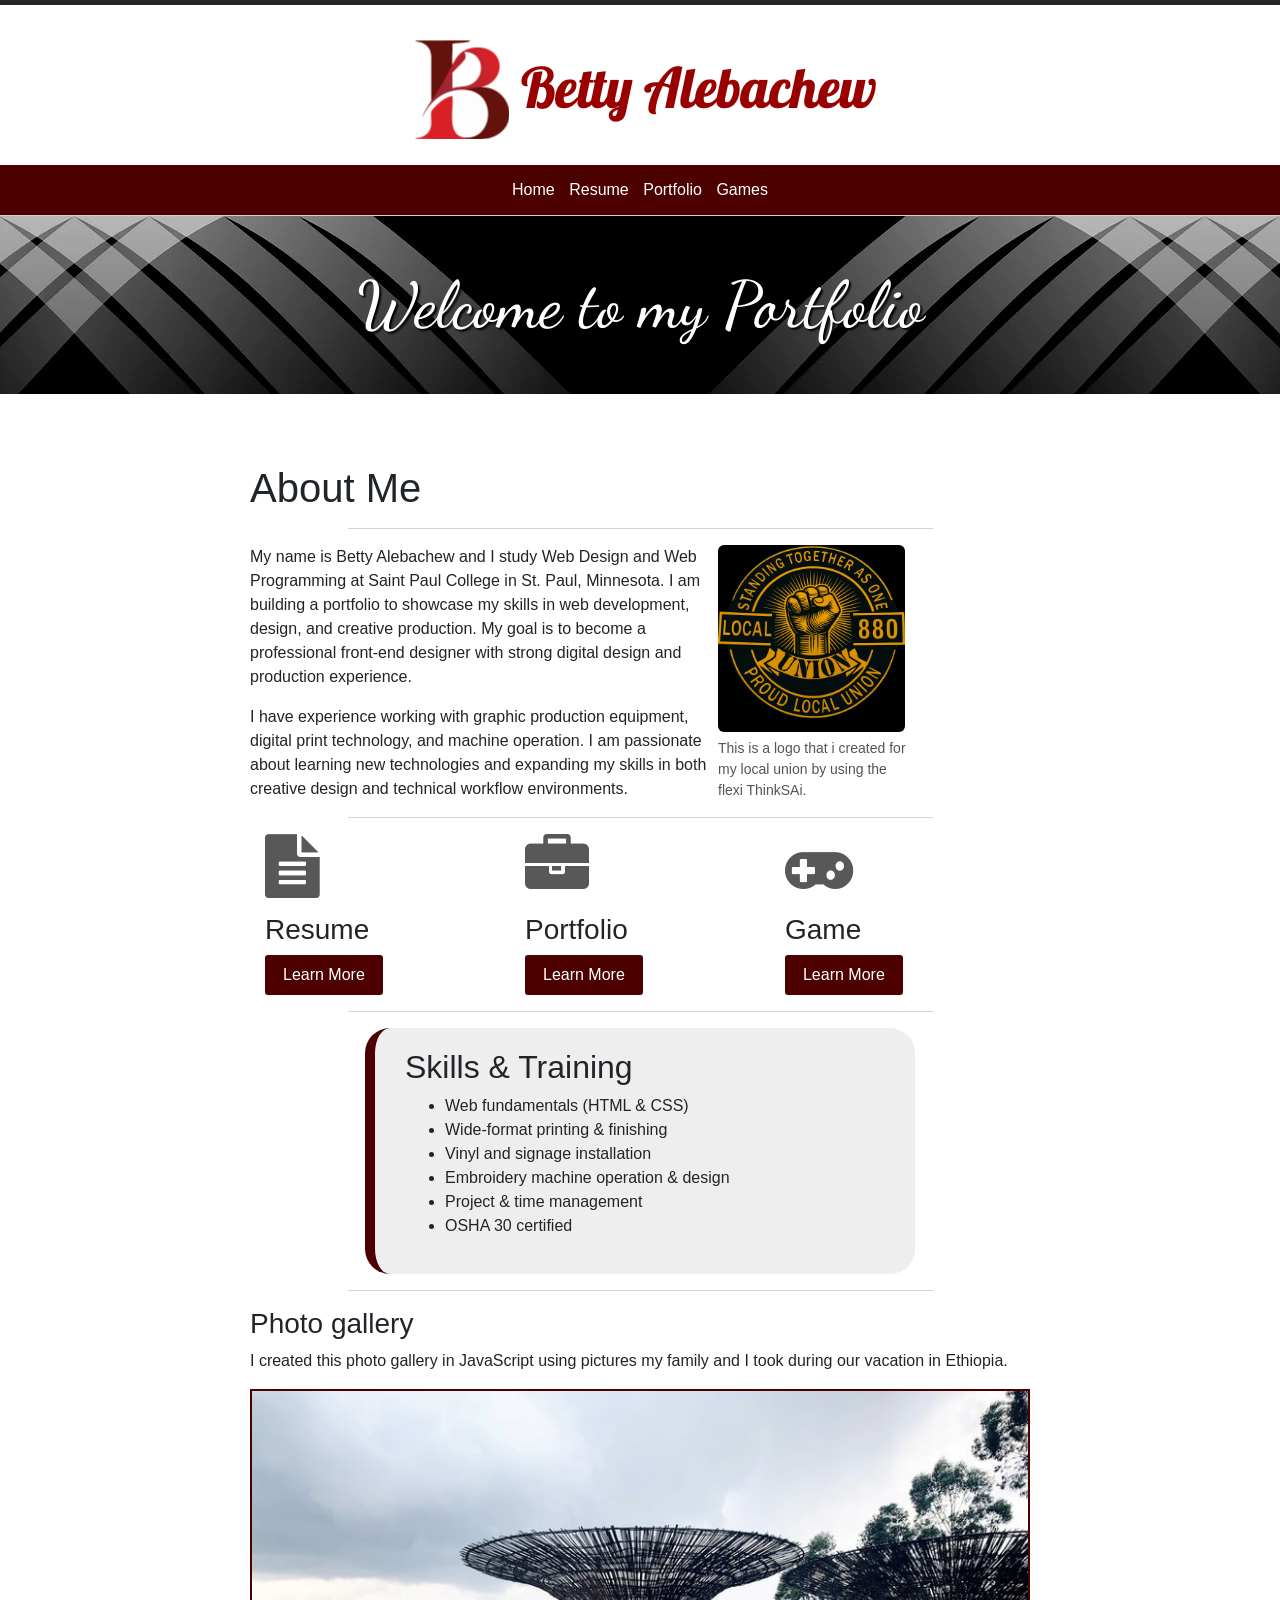
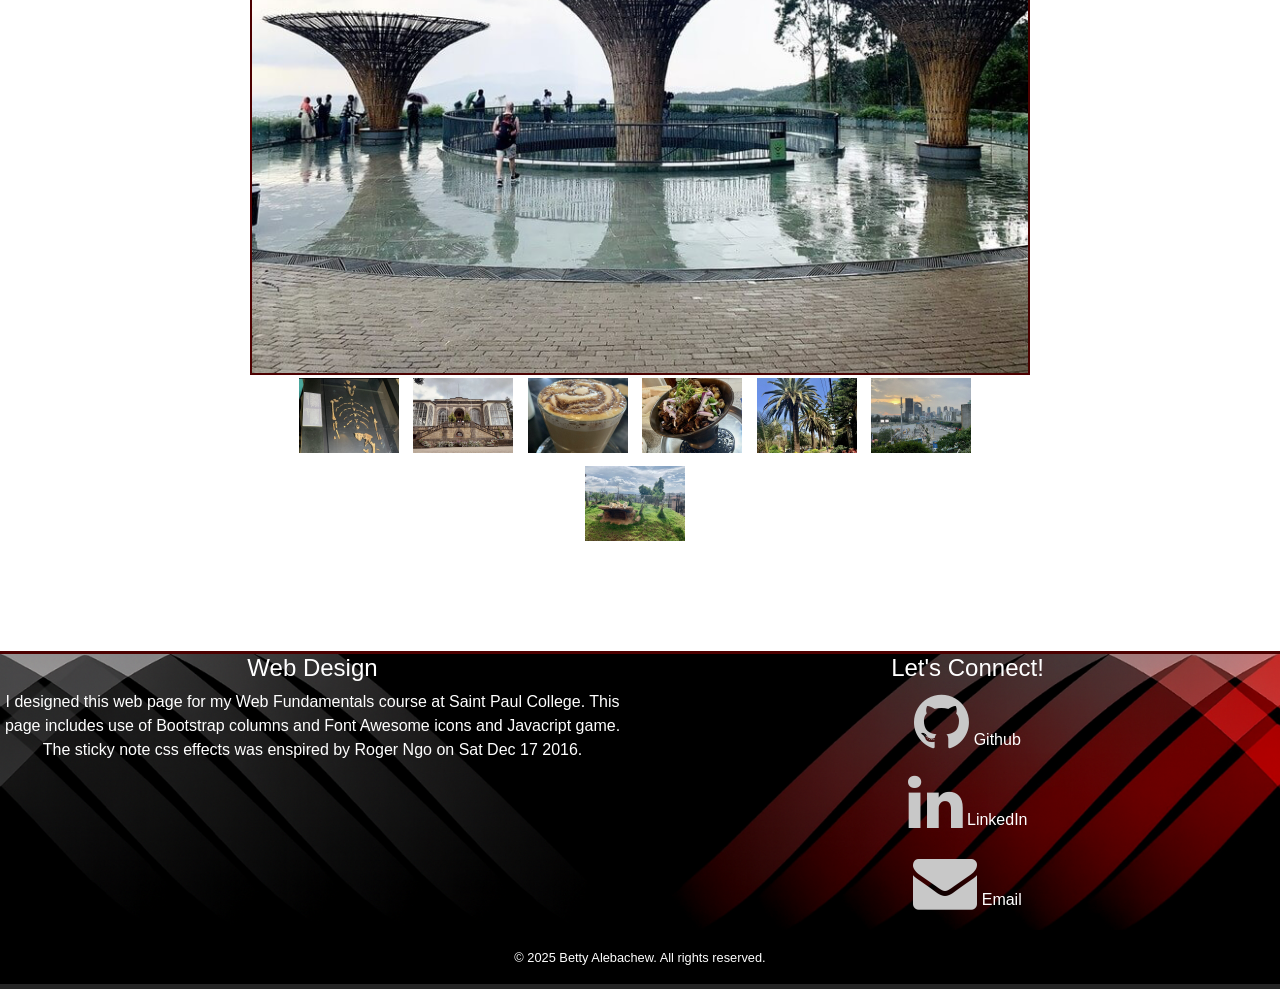
<file: index.html>
<!DOCTYPE html>
<html lang="en">
<head>
	<meta charset="utf-8">
	<meta name="viewport" content="width=device-width,initial-scale=1, minimum-scale=1">
	<meta name="description" content="This is the resume cover page of Betty Alebachew, this page is created by a web developer studnt Btty Aebachew.">
	<title>Betty Alebachew::Resume</title>
	<link rel="stylesheet" href="https://cdnjs.cloudflare.com/ajax/libs/font-awesome/4.7.0/css/font-awesome.min.css">
	<link rel="stylesheet" href="https://cdn.jsdelivr.net/npm/bootstrap@4.6.1/dist/css/bootstrap.min.css">

	<link rel="stylesheet"href="style.css">
</head>
<body>
	<header>
		<img src="images/logo2.png" alt="logo" height="XXX" width="XXX" class="img-fluid logo">
	</header>


    <nav>
    	<ul>
        <li><a href="index.html">Home</a></li>
        <li><a href="resume.html">Resume</a></li>
        <li><a href="portfolio.html">Portfolio</a></li>
        <li><a href="game.html">Games</a></li>
    	</ul>
    </nav>	
    <div class="home-hero">
    	<h1>Welcome to my Portfolio</h1>
    </div>
 
	
	<main>
		<h1>About Me</h1>
		<hr>

    <div class="home-photo">
  <img src="images/10image.png" alt="a local union logo">
  <p class="photo-caption">
    This is a logo that i created for my local union by using the flexi ThinkSAi.
  </p>
</div>

  


        <p>My name is Betty Alebachew and I study Web Design and Web Programming at Saint Paul College in St. Paul, Minnesota. I am building a portfolio to showcase my skills in web development, design, and creative production. My goal is to become a professional front-end designer with strong digital design and production experience.</p>
       <p>I have experience working with graphic production equipment, digital print technology, and machine operation. I am passionate about learning new technologies and expanding my skills in both creative design and technical workflow environments.</p>

       <hr>

       <div class="container ">
    <div class="row">

        <div class="col-sm-4 icon-box">
            <i class="fa fa-file-text" aria-hidden="true"></i>
            <h3>Resume</h3>
           
            <a href="resume.html" class="learn-btn">Learn More</a>
        </div>

        <div class="col-sm-4 icon-box">
           <i class="fa fa-briefcase" aria-hidden="true"></i>
            <h3>Portfolio</h3>
            
            <a href="portfolio.html" class="learn-btn">Learn More</a>
        </div>

        <div class="col-sm-4 icon-box">
          <i class="fa fa-gamepad" aria-hidden="true"></i>
            <h3>Game</h3>
            
            <a href="game.html" class="learn-btn">Learn More</a>
        </div>

    </div>
</div>
<hr>

       <blockquote><h2>Skills & Training</h2>

      <ul>
       <li>Web fundamentals (HTML & CSS)</li>

         <li>Wide-format printing & finishing</li>

         <li>Vinyl and signage installation</li>

         <li>Embroidery machine operation & design</li>

         <li> Project & time management</li>

         <li>OSHA 30 certified</li>
         </ul></blockquote>

 <hr>
 
 <h3> Photo gallery </h3> 

 <p>I created this photo gallery in JavaScript using pictures my family and I took during our vacation in Ethiopia.</p>         


    <!-- Photo Gallery row -->
    <div class="row">
      <div class="col-sm-12">
        <div class="gallery">

    <div class="preview">
        <img id="preview" src="images/4image.png" style="display:block;margin:0 auto;" alt="a park"  height="600" width="800"/>
    </div>

    <div class="gallery-thumbnails" style="margin:0 auto;text-align:center">
        <img onclick="document.getElementById('preview').src=document.getElementById('img1').src" id="img1" src="images/1image.png" alt="Lucy fossil" />
        <img onclick="document.getElementById('preview').src= document.getElementById('img2').src;" id="img2" src="images/2image.png" alt="a palace"/>
        <img onclick="document.getElementById('preview').src = document.getElementById('img3').src;" id="img3" src="images/3image.png" alt="cappuccino" />
        <img onclick="document.getElementById('preview').src = document.getElementById('img4').src;" id="img4" src="images/5image.png" alt="ethiopian dish" />
        <img onclick="document.getElementById('preview').src = document.getElementById('img5').src;" id="img5" src="images/6image.png" alt="palm-street"  />
        <img onclick="document.getElementById('preview').src = document.getElementById('img6').src;" id="img6" src="images/7image.png" alt="ethiopia city view" />
        <img onclick="document.getElementById('preview').src = document.getElementById('img7').src;" id="img7" src="images/8image.png" alt="lions in a zoo" />
    </div>
    
</div>
      </div>
    </div>
  </div>
</main>


    <footer>
        <div class="row">
            <div class="col-sm-6">
                <h4>Web Design </h4>
                <p>I designed this web page for my Web Fundamentals course at Saint Paul College. This page includes use of Bootstrap columns and Font Awesome icons and Javacript game. The sticky note css effects was enspired by Roger Ngo on Sat Dec 17 2016.</p>
            </div>

            <div class="col-sm-6">
                <h4>Let's Connect! </h4>    
                <p>
                    <a href="https://github.com/bettydave1525-lab" target="_blank">
                        <i class="fa fa-github"></i> Github
                    </a>
                </p>
                <p>
                    <a href="https://www.linkedin.com/in/betty-alebachew-027107398/" target="_blank">
                        <i class="fa fa-linkedin"></i> LinkedIn
                    </a>
                </p>
                <p>
                    <a href="mailto:bettydave1525@gmail.com">
                        <i class="fa fa-envelope"></i> Email 
                    </a>
                </p>
            </div>
        </div>
        <div class="footer-bottom">
            <small>&copy; 2025 Betty Alebachew. All rights reserved.</small>
        </div>
    </footer>



	<!--jQuery, Popper, and Bootstrap Javascript files-->
<script src="https://cdn.jsdelivr.net/npm/jquery@3.6.0/dist/jquery.slim.min.js"></script>
<script src="https://cdn.jsdelivr.net/npm/popper.js@1.16.1/dist/umd/popper.min.js"></script>
<script src="https://cdn.jsdelivr.net/npm/bootstrap@4.6.1/dist/js/bootstrap.bundle.min.js"></script>

</body>
</html>
</file>
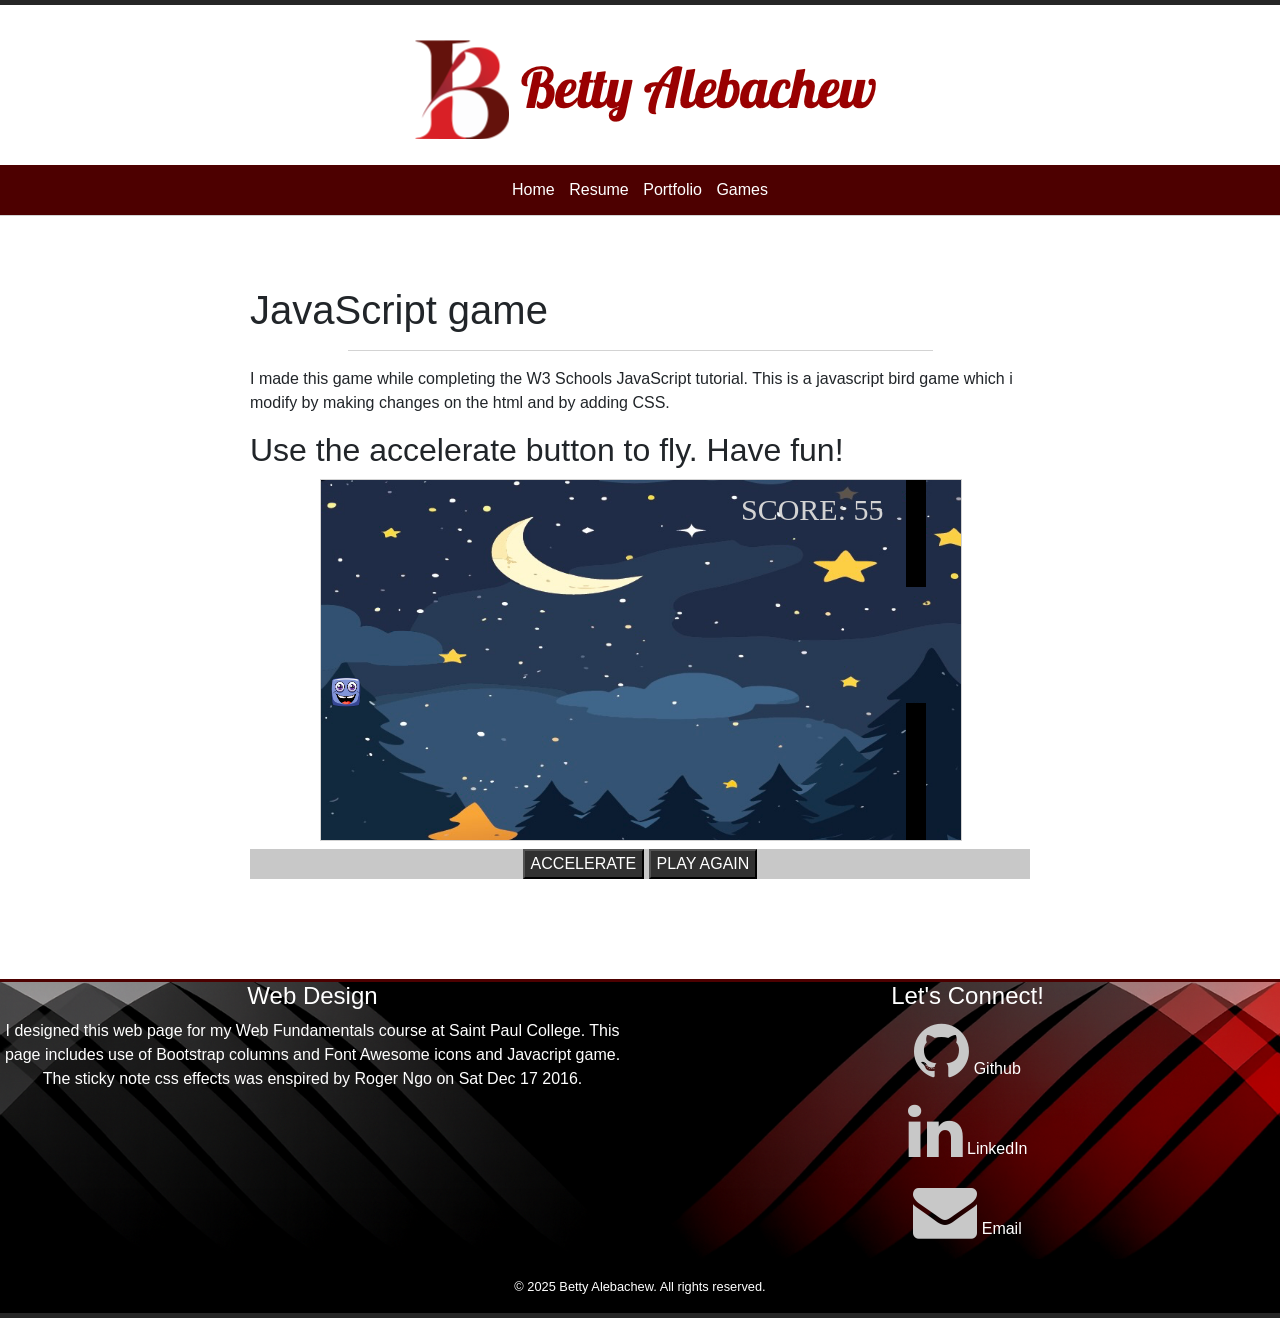
<file: game.html>
<!DOCTYPE html>
<head>
   <meta name="viewport" content="width=device-width, initial-scale=1.0"/>
   <meta charset="utf-8">
  <meta name="viewport" content="width=device-width,initial-scale=1, minimum-scale=1">
  <meta name="description" content="This is the JavaScript game page of Betty Alebachew, this page is created by a web developer studnt Btty Aebachew.">
  <title>Betty Alebachew::Resume</title>
    <link rel="stylesheet" href="https://cdnjs.cloudflare.com/ajax/libs/font-awesome/4.7.0/css/font-awesome.min.css">
  <link rel="stylesheet" href="https://cdn.jsdelivr.net/npm/bootstrap@4.6.1/dist/css/bootstrap.min.css">
  <link rel="stylesheet"href="style.css">

<!-- Place this CSS into the <head> section-->
   <style>
      canvas {
      border: 1px solid #d3d3d3;
      background-color: #f1f1f1;
      }
   </style>
</head>

<!--Replace the <body> with this next line of code. This is what starts the game. -->
 
   <body onload="startGame()">
   <!-- This code will go into the <main> section. This div holds the game and game button -->


  <header>
    <img src="images/logo2.png" alt="logo" height="XXX" width="XXX" class="img-fluid logo">
  </header>

     <nav>
      <ul>
        <li><a href="index.html">Home</a></li>
        <li><a href="resume.html">Resume</a></li>
        <li><a href="portfolio.html">Portfolio</a></li>
        <li><a href="game.html">Games</a></li>
      </ul>
    </nav>
 <main>

 <h1>JavaScript game</h1>
 <hr> 
 <p> I made this game while completing the W3 Schools JavaScript tutorial. This is a javascript bird game which i modify by making changes on the html and by adding CSS.   </p>
 <h2>Use the accelerate button to fly. Have fun!  </h2>


<div id="game"></div>

<!-- desktop controls: mouse -->
<div class="game-controls desktop">
  <button class="myButton"
          onmousedown="accelerate(-0.2)"
          onmouseup="accelerate(0.05)">
    ACCELERATE
  </button>

  <a href="">
    <button class="myButton">PLAY AGAIN</button>
  </a>
</div>

<!-- mobile controls: touch -->
<div class="game-controls mobile">
  <button class="myButton"
          ontouchstart="accelerate(-0.2)"
          ontouchend="accelerate(0.05)">
    ACCELERATE 
  </button>

  <a href="">
    <button class="myButton">PLAY AGAIN</button>
  </a>
</div>
   

<!-- This is the JavaScript for the game it goes into the <main> section underneath the code above-->
   <script>
    /* Add variables for the height and width */
var canvasWidth = 640;
var canvasHeight = 360;
/*Test to see if I have a screen less than 768 pixels and if so, change the canvas size */
if (window.innerWidth < 768){
  canvasWidth = 300;
  canvasHeight= 300;
}

      var myGamePiece;
      var myObstacles = [];
      var myScore;
      
      function startGame() {
          myGamePiece = new component(30, 30, "images/square.png", 10, 120,"image");
          myGamePiece.gravity = 0.05;
          myScore = new component("30px", "Consolas", "lightgrey", 420, 40, "text");
          myGameArea.start();
      }
      
      var myGameArea = {
          canvas : document.createElement("canvas"),
          start : function() {
              this.canvas.width = canvasWidth;
              this.canvas.height = canvasHeight
              this.context = this.canvas.getContext("2d");
              var myGame = document.getElementById("game");
              myGame.insertBefore(this.canvas, myGame.childNodes[0]);        
              this.frameNo = 0;
              this.interval = setInterval(updateGameArea, 20);
           },
          clear : function() {
              this.context.clearRect(0, 0, this.canvas.width, this.canvas.height);
          }
      }
      
      function component(width, height, color, x, y, type){ 
        this.type=type;   
        if (type == "image") {
            this.image = new Image();
            this.image.src = color;
          }
          this.score = 0;
          this.width = width;
          this.height = height;
          this.speedX = 0;
          this.speedY = 0;    
          this.x = x;
          this.y = y;
          this.gravity = 0;
          this.gravitySpeed = 0;
          this.update = function() {
              ctx = myGameArea.context;
               if (type == "image") {
                ctx.drawImage(this.image,this.x,this.y,this.width, this.height);
              }else if (this.type == "text") {
                  ctx.font = this.width + " " + this.height;
                  ctx.fillStyle = color;
                  ctx.fillText(this.text, this.x, this.y);
              } else {
                  ctx.fillStyle = color;
                  ctx.fillRect(this.x, this.y, this.width, this.height);
              }
          }
          this.newPos = function() {
              this.gravitySpeed += this.gravity;
              this.x += this.speedX;
              this.y += this.speedY + this.gravitySpeed;
              this.hitBottom();
          }
          this.hitBottom = function() {
              var rockbottom = myGameArea.canvas.height - this.height;
              if (this.y > rockbottom) {
                  this.y = rockbottom;
                  this.gravitySpeed = 0;
              }
           }
          this.crashWith = function(otherobj) {
              var myleft = this.x;
              var myright = this.x + (this.width);
              var mytop = this.y;
              var mybottom = this.y + (this.height);
              var otherleft = otherobj.x;
              var otherright = otherobj.x + (otherobj.width);
              var othertop = otherobj.y;
              var otherbottom = otherobj.y + (otherobj.height);
              var crash = true;
              if ((mybottom < othertop) || (mytop > otherbottom) || (myright < otherleft) || (myleft > otherright)) {
                  crash = false;
              }
              return crash;
          }
      }
      
      function updateGameArea() {
          var x, height, gap, minHeight, maxHeight, minGap, maxGap;
          for (i = 0; i < myObstacles.length; i += 1) {
              if (myGamePiece.crashWith(myObstacles[i])) {
                  return;
              } 
          }
          myGameArea.clear();
          myGameArea.frameNo += 1;
          if (myGameArea.frameNo == 1 || everyinterval(150)) {
              x = myGameArea.canvas.width;
              minHeight = 20;
              maxHeight = 200;
              height = Math.floor(Math.random()*(maxHeight-minHeight+1)+minHeight);
              minGap = 50;
              maxGap = 200;
              gap = Math.floor(Math.random()*(maxGap-minGap+1)+minGap);
              myObstacles.push(new component(20, height, "#000000", x, 0));
              myObstacles.push(new component(20, x - height - gap, "#000000", x, height + gap));
          }
          for (i = 0; i < myObstacles.length; i += 1) {
              myObstacles[i].x += -1;
              myObstacles[i].update();
          }
          myScore.text="SCORE: " + myGameArea.frameNo;
          myScore.update();
          myGamePiece.newPos();
          myGamePiece.update();
      }
      
      function everyinterval(n) {
          if ((myGameArea.frameNo / n) % 1 == 0) {return true;}
          return false;
      }
      
      function accelerate(n) {
          myGamePiece.gravity = n;
      }
   </script>

 </main>

 <footer>
        <div class="row">
            <div class="col-sm-6">
                <h4>Web Design </h4>
                <p>I designed this web page for my Web Fundamentals course at Saint Paul College. This page includes use of Bootstrap columns and Font Awesome icons and Javacript game. The sticky note css effects was enspired by Roger Ngo on Sat Dec 17 2016.</p>
            </div>

            <div class="col-sm-6">
                <h4>Let's Connect! </h4>    
                <p>
                    <a href="https://github.com/bettydave1525-lab" target="_blank">
                        <i class="fa fa-github"></i> Github
                    </a>
                </p>
                <p>
                    <a href="https://www.linkedin.com/in/betty-alebachew-027107398/" target="_blank">
                        <i class="fa fa-linkedin"></i> LinkedIn
                    </a>
                </p>
                <p>
                    <a href="mailto:bettydave1525@gmail.com">
                        <i class="fa fa-envelope"></i> Email 
                    </a>
                </p>
            </div>
        </div>
        <div class="footer-bottom">
            <small>&copy; 2025 Betty Alebachew. All rights reserved.</small>
        </div>
  </footer>


    <!--jQuery, Popper, and Bootstrap Javascript files-->
<script src="https://cdn.jsdelivr.net/npm/jquery@3.6.0/dist/jquery.slim.min.js"></script>
<script src="https://cdn.jsdelivr.net/npm/popper.js@1.16.1/dist/umd/popper.min.js"></script>
<script src="https://cdn.jsdelivr.net/npm/bootstrap@4.6.1/dist/js/bootstrap.bundle.min.js"></script>
</body>
</html>
</file>
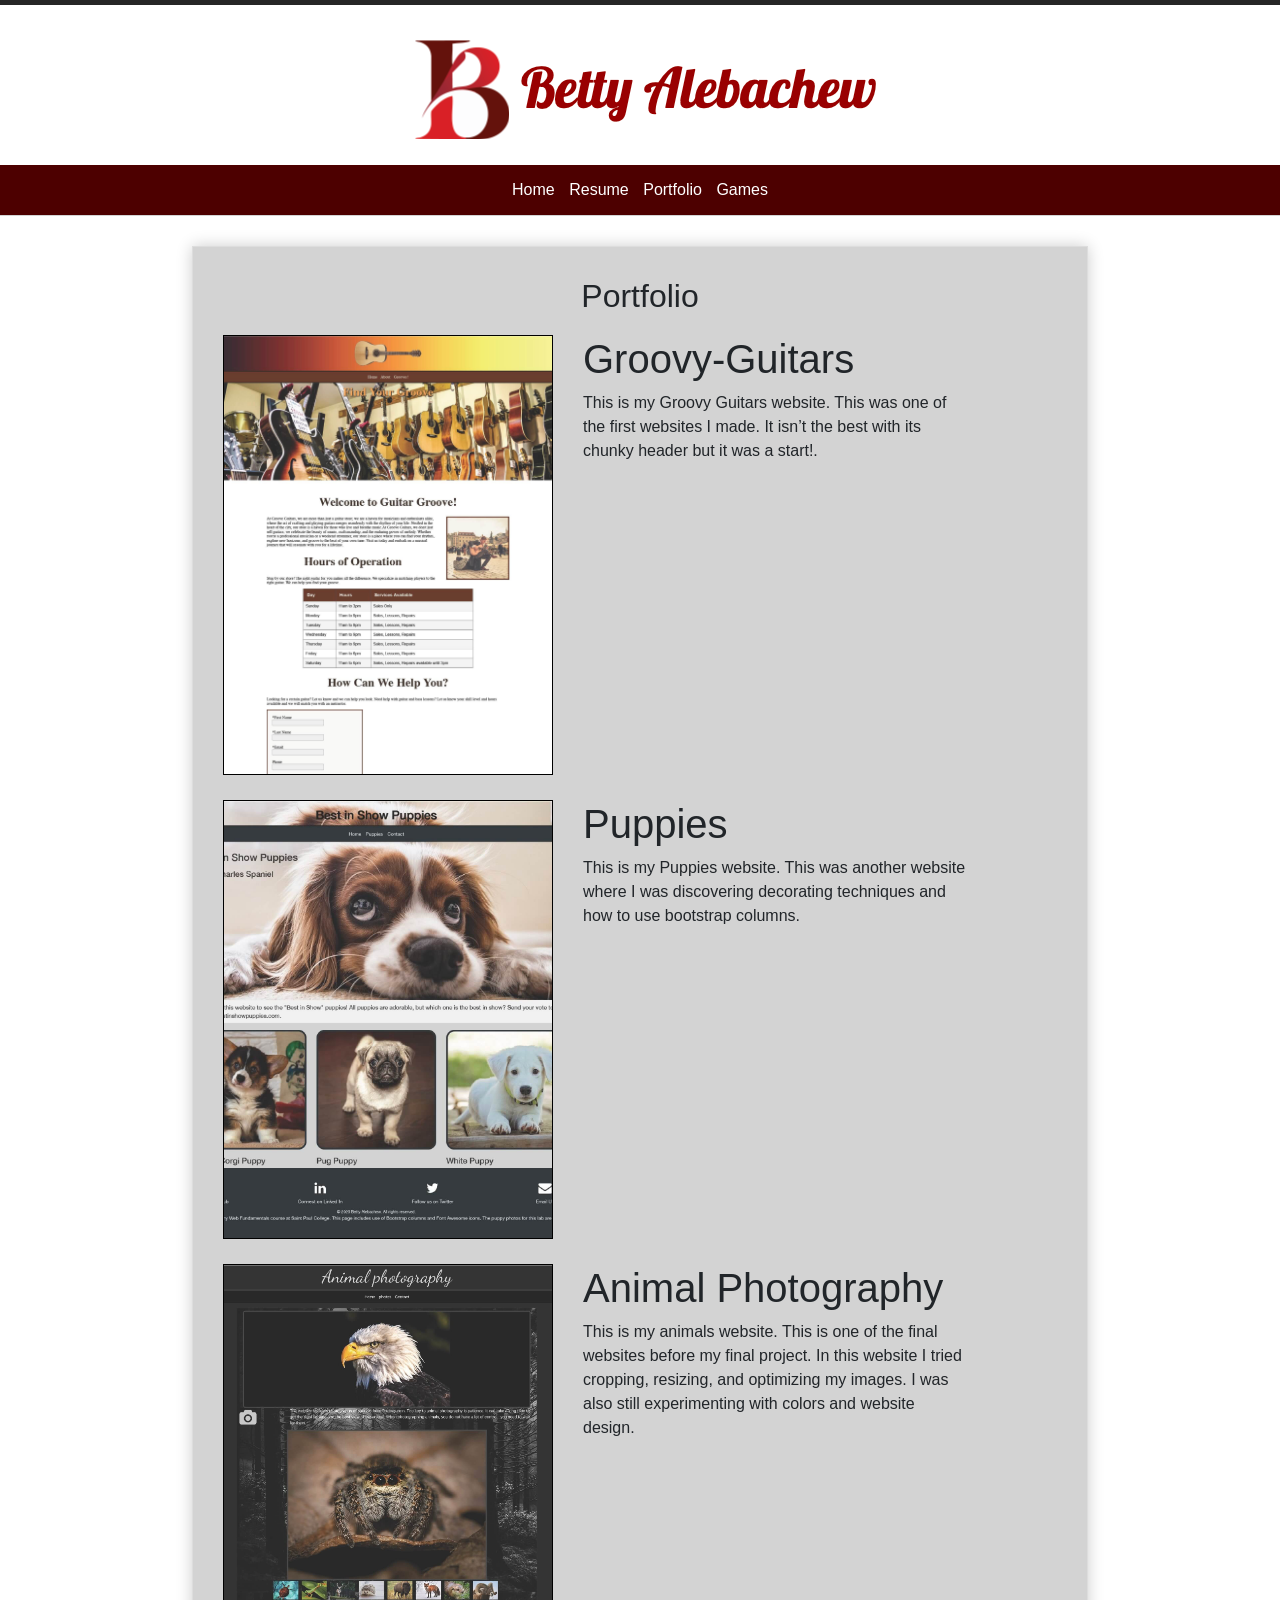
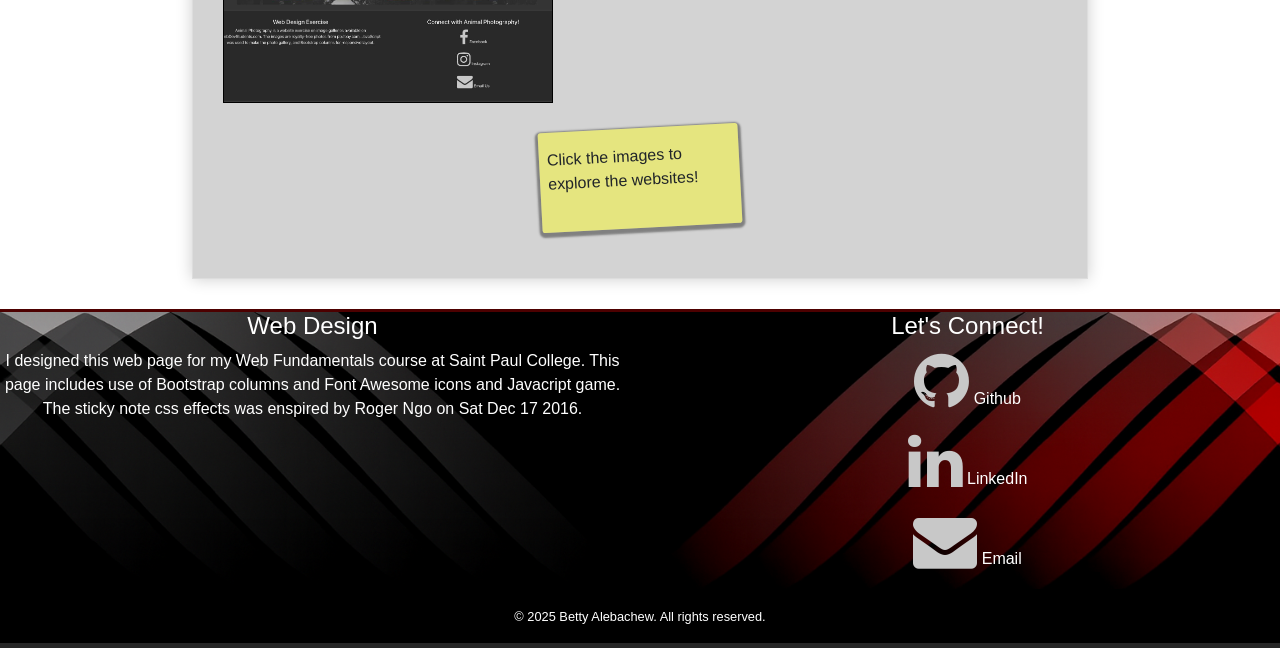
<file: portfolio.html>
<!DOCTYPE html>
<html lang="en">
<head>
	<meta charset="utf-8">
	<meta name="viewport" content="width=device-width,initial-scale=1, minimum-scale=1">
	<meta name="description" content="This is the resume cover page of Betty Alebachew, this page is created by a web developer studnt Btty Aebachew.">
	<title>Betty Alebachew::Resume</title>
	<link rel="stylesheet" href="https://cdnjs.cloudflare.com/ajax/libs/font-awesome/4.7.0/css/font-awesome.min.css">
	<link rel="stylesheet" href="https://cdn.jsdelivr.net/npm/bootstrap@4.6.1/dist/css/bootstrap.min.css">

	<link rel="stylesheet"href="style.css">
</head>
<body>
	<header>
		<img src="images/logo2.png" alt="logo" height="XXX" width="XXX" class="img-fluid logo">
	</header>


    <nav>
    	<ul>
    		<li><a href="index.html">Home</a></li>
    		<li><a href="resume.html">Resume</a></li>
    		<li><a href="portfolio.html">Portfolio</a></li>
    		<li><a href="game.html">Games</a></li>
    	</ul>
    </nav>	

    <main class="container portfolio-main">
        <h2 class="text-center portfolio-title">Portfolio</h2>
        <div class="row portfolio-item">
            <div class="col-sm-5">
                <a href="https://bettydave1525-lab.github.io/groovy-guitars/">
                    <img src="images/guitars.png" alt="Groovy Guitars website" class="img-responsive portfolio-thumb">
                </a>
            </div>
            <div class="col-sm-7">
                <h1>Groovy-Guitars</h1>
                <p>This is my Groovy Guitars website. This was one of the first websites I made. It isn’t the best with its chunky header but it was a start!.</p>
            </div>
        </div>
        <div class="row portfolio-item">
            <div class="col-sm-5">
                <a href="https://bettydave1525-lab.github.io/puppies/">
                    <img src="images/puppies.png" alt="Best in Show Puppies website" class="img-responsive portfolio-thumb">
                </a>
            </div>
            <div class="col-sm-7">
                <h1>Puppies</h1>
                <p>This is my Puppies website. This was another website where I was discovering decorating techniques and how to use bootstrap columns.</p>
            </div>
        </div>
        <div class="row portfolio-item">
            <div class="col-sm-5">
                <a href="https://bettydave1525-lab.github.io/animal-photography/">
                    <img src="images/animal.png" alt="Animal Photography website" class="img-responsive portfolio-thumb">
                </a>
            </div>
            <div class="col-sm-7">
                <h1>Animal Photography</h1>
                <p>This is my animals website. This is one of the final websites before my final project. In this website I tried cropping, resizing, and optimizing my images. I was also still experimenting with colors and website design.</p>
            </div>
        </div>

        <div class="post-it-note">
            <p>Click the images to explore the websites!</p>
        </div>
    </main>

    <footer>
        <div class="row">
            <div class="col-sm-6">
                <h4>Web Design </h4>
                <p>I designed this web page for my Web Fundamentals course at Saint Paul College. This page includes use of Bootstrap columns and Font Awesome icons and Javacript game. The sticky note css effects was enspired by Roger Ngo on Sat Dec 17 2016.</p>
            </div>

            <div class="col-sm-6">
                <h4>Let's Connect! </h4>    
                <p>
                    <a href="https://github.com/bettydave1525-lab" target="_blank">
                        <i class="fa fa-github"></i> Github
                    </a>
                </p>
                <p>
                    <a href="https://www.linkedin.com/in/betty-alebachew-027107398/" target="_blank">
                        <i class="fa fa-linkedin"></i> LinkedIn
                    </a>
                </p>
                <p>
                    <a href="mailto:bettydave1525@gmail.com">
                        <i class="fa fa-envelope"></i> Email 
                    </a>
                </p>
            </div>
        </div>
        <div class="footer-bottom">
            <small>&copy; 2025 Betty Alebachew. All rights reserved.</small>
        </div>
    </footer>



	<!--jQuery, Popper, and Bootstrap Javascript files-->
<script src="https://cdn.jsdelivr.net/npm/jquery@3.6.0/dist/jquery.slim.min.js"></script>
<script src="https://cdn.jsdelivr.net/npm/popper.js@1.16.1/dist/umd/popper.min.js"></script>
<script src="https://cdn.jsdelivr.net/npm/bootstrap@4.6.1/dist/js/bootstrap.bundle.min.js"></script>

</body>
</html>
</file>
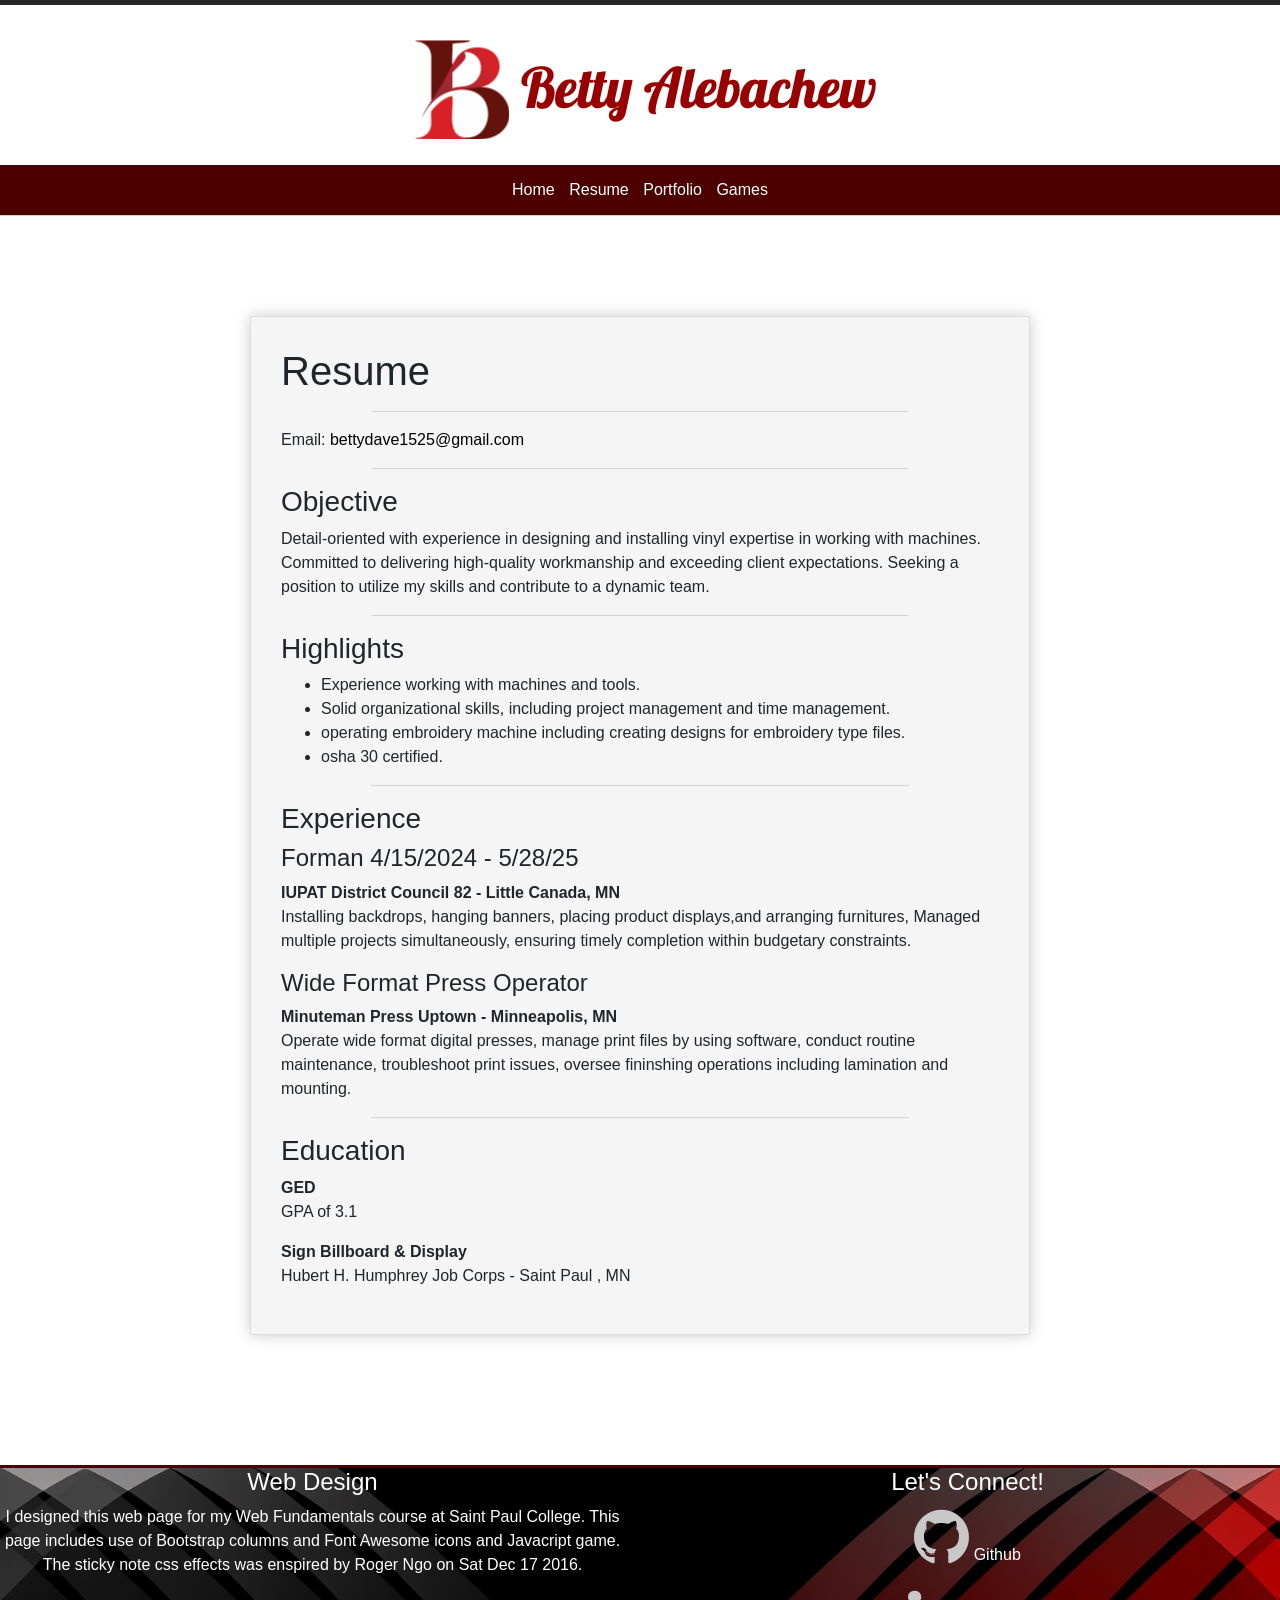
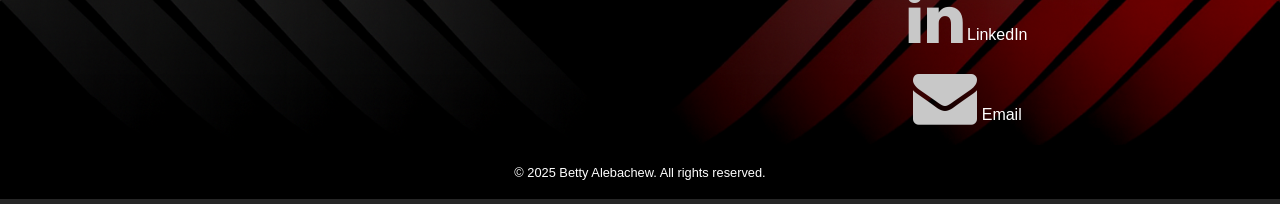
<file: resume.html>
<!DOCTYPE html>
<html lang="en">
<head>
	<meta charset="utf-8">
	<meta name="viewport" content="width=device-width,initial-scale=1, minimum-scale=1">
	<meta name="description" content="This is the resume page of Betty Alebachew, this page is created by a web developer studnt Btty Aebachew.">
	<title>Betty Alebachew::Resume</title>
    <link rel="stylesheet" href="https://cdnjs.cloudflare.com/ajax/libs/font-awesome/4.7.0/css/font-awesome.min.css">
    <link rel="stylesheet" href="https://cdn.jsdelivr.net/npm/bootstrap@4.6.1/dist/css/bootstrap.min.css">
	<link rel="stylesheet"href="style.css">
	 </head>
<body>
  <header>
    <img src="images/logo2.png" alt="logo" height="XXX" width="XXX" class="img-fluid logo">
  </header>

    <nav>
      <ul>
        <li><a href="index.html">Home</a></li>
        <li><a href="resume.html">Resume</a></li>
        <li><a href="portfolio.html">Portfolio</a></li>
        <li><a href="game.html">Games</a></li>
      </ul>
    </nav>

    <main>
      <div class="resume">
    	<h1>Resume</h1>
    	<hr>
  
        <p>Email: <a href="mailto:bettydave1525@gmail.com" class="email-link">bettydave1525@gmail.com</a></p>


     <hr>
     <h3>Objective</h3>
     <p>Detail-oriented with experience in designing and installing vinyl
     expertise in working with machines. Committed to delivering
     high-quality workmanship and exceeding client expectations.
     Seeking a position to utilize my skills and contribute to a dynamic team.</p>
     <hr>
     <h3>Highlights</h3>
      <ul>
	     <li>Experience working with machines and tools.</li>
	     <li>Solid organizational skills, including project management and
	     time management.</li>
         <li>operating embroidery machine including creating designs for embroidery type files.</li>
         <li>osha 30 certified.</li>
      </ul>
     <hr>
     <h3>Experience</h3>
     <h4>Forman 4/15/2024 - 5/28/25</h4>
     <b>IUPAT District Council 82 - Little Canada, MN</b>
	 <p>Installing backdrops, hanging banners, placing product displays,and arranging furnitures, Managed multiple projects simultaneously, ensuring timely completion within budgetary constraints.</p>
     <h4>Wide Format Press Operator</h4>
     <b>Minuteman Press Uptown - Minneapolis, MN</b>
     <p>Operate wide format digital presses, manage print files by using software, conduct routine maintenance, troubleshoot print issues, oversee fininshing operations including lamination and mounting.</p>  
     <hr>
     <h3>Education</h3>
     <b>GED</b>
     <p>GPA of 3.1</p>
     <b>Sign Billboard & Display </b>
     <p>Hubert H. Humphrey Job Corps - Saint Paul , MN</p>
    </main>

    <footer>
        <div class="row">
            <div class="col-sm-6">
                <h4>Web Design </h4>
                <p>I designed this web page for my Web Fundamentals course at Saint Paul College. This page includes use of Bootstrap columns and Font Awesome icons and Javacript game. The sticky note css effects was enspired by Roger Ngo on Sat Dec 17 2016.</p>
            </div>

            <div class="col-sm-6">
                <h4>Let's Connect! </h4>    
                <p>
                    <a href="https://github.com/bettydave1525-lab" target="_blank">
                        <i class="fa fa-github"></i> Github
                    </a>
                </p>
                <p>
                    <a href="https://www.linkedin.com/in/betty-alebachew-027107398/" target="_blank">
                        <i class="fa fa-linkedin"></i> LinkedIn
                    </a>
                </p>
                <p>
                    <a href="mailto:bettydave1525@gmail.com">
                        <i class="fa fa-envelope"></i> Email 
                    </a>
                </p>
            </div>
        </div>
        <div class="footer-bottom">
            <small>&copy; 2025 Betty Alebachew. All rights reserved.</small>
        </div>
    </footer>



        <!--jQuery, Popper, and Bootstrap Javascript files-->
<script src="https://cdn.jsdelivr.net/npm/jquery@3.6.0/dist/jquery.slim.min.js"></script>
<script src="https://cdn.jsdelivr.net/npm/popper.js@1.16.1/dist/umd/popper.min.js"></script>
<script src="https://cdn.jsdelivr.net/npm/bootstrap@4.6.1/dist/js/bootstrap.bundle.min.js"></script>
</body>
</html>
</file>
<file: style.css>
@import url('https://fonts.googleapis.com/css2?family=Archivo+Black&family=Dancing+Script:wght@400..700&family=Josefin+Slab:ital,wght@0,100..700;1,100..700&family=Libertinus+Keyboard&family=Open+Sans:ital,wght@0,300..800;1,300..800&family=Roboto:ital,wght@0,100..900;1,100..900&family=Rubik:ital,wght@0,300..900;1,300..900&family=Sirivennela&display=swap');
body{
  font-optical-sizing: auto;
  font-weight: <weight>;
  font-style: normal;
}
body{ 
  font-family: "Zalando Sans SemiExpanded", sans-serif;
  font-optical-sizing: auto;
  font-weight: <weight>;
  font-style: normal;
  border-top: 5px solid #262626;
  border-bottom:5px solid #262626;
  margin: 0;
}
/*Website links except the nav */
a:link{
  color:white;
}
a:visited{
  color: white;
}
a:hover{
  color: grey;
}
a:active{
  color: red;
}
header{
  text-align: center;
}

/* Navigation */
nav{
  background: #4d0000;
  border-top: lightgrey; 3px solid;
  border-bottom: lightgrey 1px solid ;
  padding: 5px;
}
nav ul{
  list-style-type: none;
  text-align: center;
  margin: 8px 0;
  padding: 0;
}
nav a{
  text-decoration: none;
}
nav li{
  display: inline;
  padding: 5px;
}
nav a:link{
  color: white;
}
nav a:visited{
  color: white;
}
nav a:hover{
  color: lightgrey;
}
nav a:active{
  color: red;
}
.email-link:link{
  color: black;
}
.email-link:hover {
  color: grey;
}
.email-link:active{
  color: darkred;
}


.col-sm-4 img{
  display: block;
  margin: 0 auto;
  padding: 3px;
  background-color: black;
}

.learn-btn {
    display: inline-block;
    background-color: #4d0000;
    color: white;
    padding: 8px 18px;
    text-decoration: none;
    border-radius: 3px;
}
.home-hero{
  background-image:url(images/black.png);
  background-size: cover;
}
.home-hero h1{
  font-family:'Dancing Script', cursive ;
  color: white;
  font-size: 65px;
  text-shadow: 2px 2px 2px black;
  text-align: center;
  padding: 50px;
  margin: 0;
}
.home-photo{
  text-align: left;
  margin: 0 0 20px 20 px;
  float: right;
  width: 40%;
}

.home-photo img {
  max-width: 60%;
  border-radius: 6px;
}

.photo-caption {
  font-size: 14px;
  color: #555;
  margin-top: 6px;
  width: 2in;
}


.icon-box i{
  color: #585858;
  margin: 0 auto 15px;
  display: block;
}
hr{
  height: 1px;
  background-color: lightgrey;
  width: 75%;
  margin: 30 px auto;
  border: 0;

}
blockquote{
  background-color: #eeeeee;
  border-left: 10px solid #4d0000;
  padding: 20px 30px;
  border-radius: 25px;
  max-width: 550px;
  margin: auto;
}
/* Main */
main{
  max-width: 900px;
  margin: 0 auto;
  padding: 40px 60px;
  margin-bottom: 60px;
  margin-top: 30px;
}
.fa{
  font-size: 4em;
  color: #C8C8C8;

}
.resume{
  border: 1px solid #dddddd;
  background-color:#F5F5F5 ;
  margin: 30px auto;
  box-shadow: 0 0 15px rgba(0, 0, 0, 0.2);
  padding: 30px;
}
.resume-content{
  border-left: 6px solid grey;

}
.portfolio-main {
  border: 1px solid #dddddd;
  background-color: lightgrey;
  margin: 30px auto;
  box-shadow: 0 0 15px rgba(0, 0, 0, 0.2);
  padding: 30px;
  width: 70%;
}
.col-sm-7 p{
  max-width: 4in ;
}
.portfolio-title {
  margin-bottom: 20px;
  font-style: bold;
}

.portfolio-item {
  margin-bottom: 25px;
}

.portfolio-thumb {
  width: 100%;
  display: block;
  border: 1px solid #000;
}

.gallery .preview{
    width: 100%;
    height: auto;
}

.gallery .gallery-thumbnails img {
    width: 100px;
    height: 75px;
    margin: 3px 10px 10px 0;
}

.gallery .gallery-thumbnails img:hover {
    opacity: 0.8;
    cursor: pointer;
}

.gallery .preview img#preview {
    padding: 2px;
    max-width: 100%;
    height: auto;
    margin: 0 auto !important;
    display: block !important;
    background-color: #4d0000;
}


div.post-it-note {
    padding: 1rem 0.5rem 1rem 0.5rem;
    background-color: rgba(255, 255, 0, 0.4);
    box-shadow: 0px 2px 2px 3px grey;
    transform: rotate(-3deg);
    width: 200px;
    height: 100px;
    border-radius: 3px;
    margin: 20px auto;
    position: relative;
}

/*footer */

footer{
  border-top: #4d0000 3px solid;
  text-align: center;
  background-size: cover;
  background-image:url(images/background5.png);
  color: white;
}
.footer-bottom{
  background-color: black;
  text-align: center;
  padding: 15px;
}


/*css without a media query--applies to all sizes unless overridden*/
h1{
  font-size: em;
  color: ;
}
h2{
  color: ;
}
.fa h3{
  font-size: 1em;
  text-align: center;
}

canvas{
background-image: url(images/image202.png);
background-size: cover;
margin: 0 auto;
display: block;
align-items: center;
}
#game {
align-items: center;
margin: 10px auto;
height: 360px;
width: 640px;
align-items: center;
}
.game-controls{
text-align:center;
background-color:#C8C8C8;
align-items: center;
}
.myButton{
background-color:#303030 ;
text-shadow: lightgrey;
color: white;
}

/* JavaScript Game changes for mobile */

.mobile{
  display:none;
}
@media only screen and (max-width: 768px){
  .desktop{   
    display:none;
  }
  .mobile{
    display: block;
    touch-action: manipulation;
  }
}

/* CSS For Tablets */
@media only screen and (max-width: 1024px){
  h1{
    font-size: 2em;
  }
}


/* CSS For Smartphones */
@media only screen and (max-width: 768px){
  h1{
    font-size: 1.5em;
  }
}
</file>
